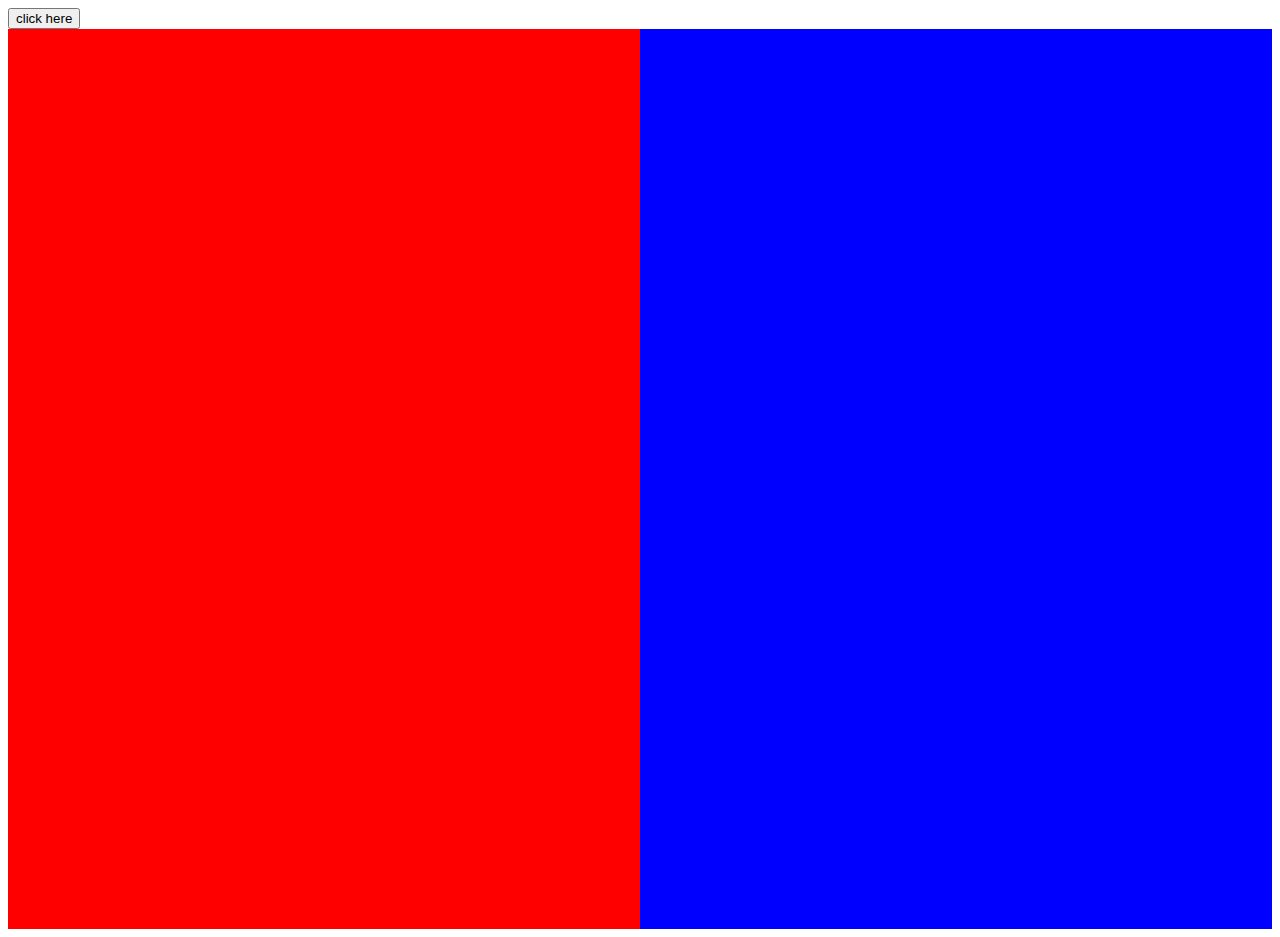
<file: naitik.html>
<!DOCTYPE html>
<html lang="en">
<head>
    <meta charset="UTF-8">
    <meta name="viewport" content="width=device-width, initial-scale=1.0">
    <title>Document</title>
</head>
<style>
    .bdy{
        display: flex;
        /* justify-content: ; */
    }
    .one{
        width: 50%;
        height: 100vh;
        background-color: red;
        transition: 0.3s ease-in;
    }
    .two{
        width: 50%;
        height: 100vh;
        background-color: blue;
        transition: 0.3s ease-in;
    }

</style>
<body>
    <button>click here</button>
    <div class="bdy">
        <div class="one"></div>
        <div class="two"></div>
    </div>
</body>
    <script>
        let a=document.getElementsByTagName('button');
        let b=document.getElementsByClassName('one');
        let c=document.getElementsByClassName('two');
        // console.log(b)
        a[0].addEventListener('click',()=>{
            c[0].style.display='none';
            b[0].style.width='100%'
        })
    </script>
    
</html>
</file>
